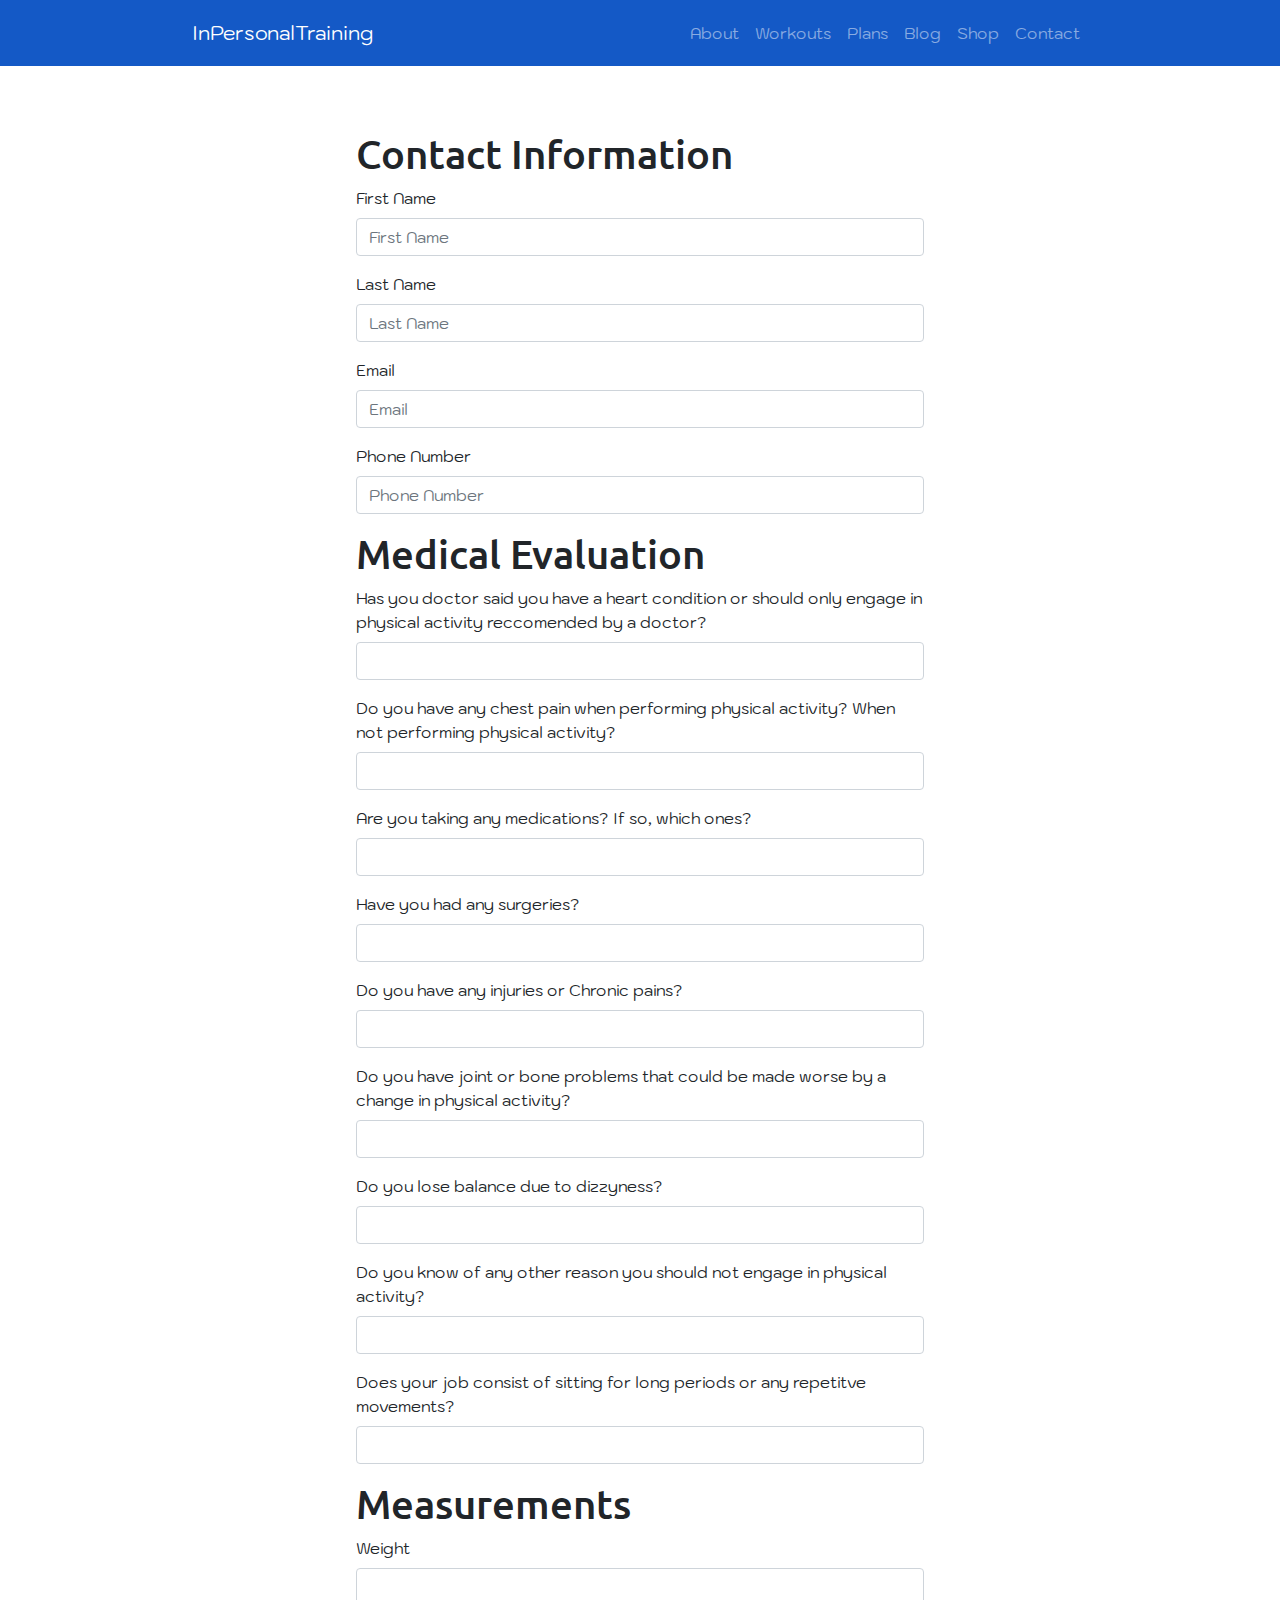
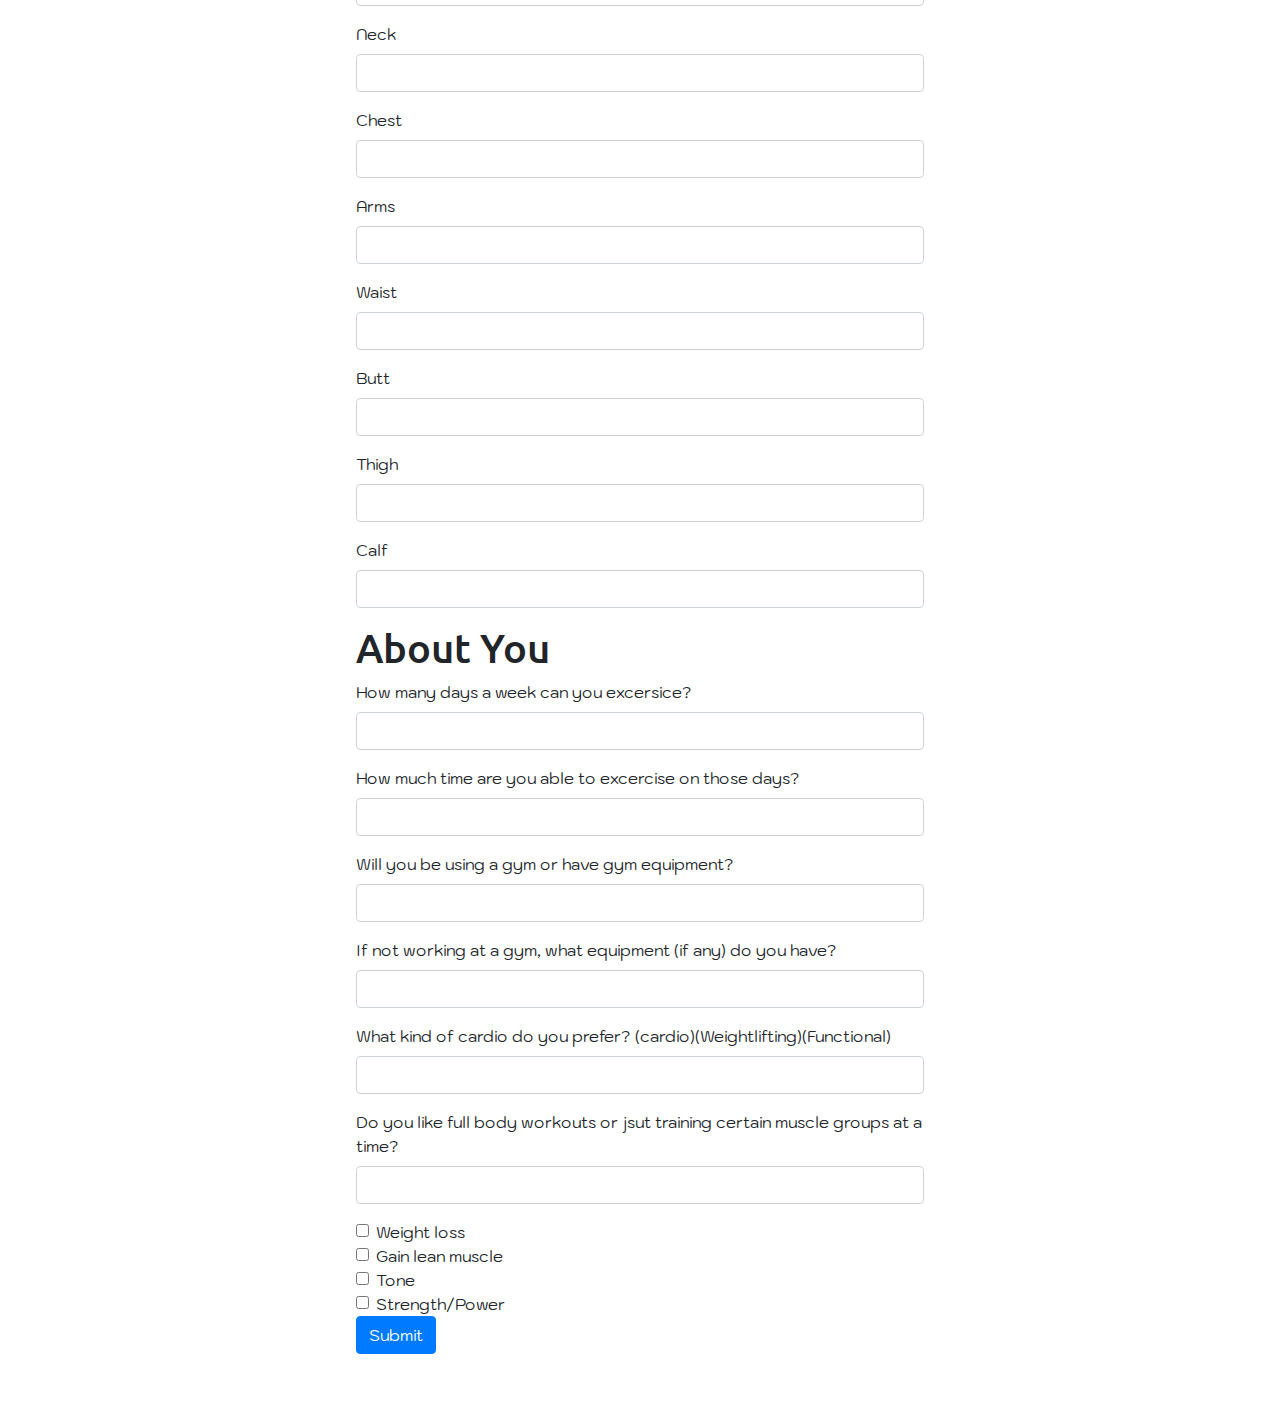
<file: form.html>
<!DOCTYPE html>
<html>
<head>
  <title>InPersonalTraining</title>
  <!--BOOTSTRAP CSS-->
<link rel="stylesheet" href="https://stackpath.bootstrapcdn.com/bootstrap/4.3.1/css/bootstrap.min.css" integrity="sha384-ggOyR0iXCbMQv3Xipma34MD+dH/1fQ784/j6cY/iJTQUOhcWr7x9JvoRxT2MZw1T" crossorigin="anonymous">
  <!--CSS-->
  <link rel="stylesheet" type="text/css" href="css/style.css">
  <!--GOOGLE FONTS-->
<link href="https://fonts.googleapis.com/css?family=Anton|Kodchasan:300,400,500,700|Ubuntu:400,700&display=swap" rel="stylesheet">
  <!--FONTAWESOME-->
  <link rel="stylesheet" href="https://use.fontawesome.com/releases/v5.8.2/css/all.css" integrity="sha384-oS3vJWv+0UjzBfQzYUhtDYW+Pj2yciDJxpsK1OYPAYjqT085Qq/1cq5FLXAZQ7Ay" crossorigin="anonymous">
</head>
<body>
      <nav class="navbar sitcky-top navbar-expand-lg navbar-dark">
        <button class="navbar-toggler" type="button" data-toggle="collapse" data-target="#navbarToggler">
                <span class="navbar-toggler-icon"></span>
            </button>
        <a href="index.html" class="navbar-brand">InPersonalTraining</a>
             <div class="collapse navbar-collapse" id="navbarToggler">
          <ul class="navbar-nav ml-auto">
            <li class="nav-item">
              <a class="nav-link" href="about.html">About</a>
            </li>
            <li class="nav-item">
              <a class="nav-link" href="#">Workouts</a>
            </li>
            <li class="nav-item">
              <a class="nav-link" href="#">Plans</a>
            </li>
            <li class="nav-item">
              <a class="nav-link" href="#">Blog</a>
            </li>
            <li class="nav-item">
              <a class="nav-link" href="#">Shop</a>
            </li>
            <li class="nav-item">
              <a class="nav-link" href="form.html">Contact</a>
            </li>
          </ul>
        </div>
      </nav>
<body>
  <section>
<div class="container-fluid col-lg-8">
    <form>
        <h3>Contact Information</h3>

      <div class="form-group">
        <label for="firstName">First Name</label>
        <input type="email" class="form-control" id="firstName" aria-describedby="emailHelp" placeholder="First Name">
      </div>

      <div class="form-group">
        <label for="lastName">Last Name</label>
        <input type="text" class="form-control" id="lastName" placeholder="Last Name">
      </div>

      <div class="form-group">
        <label for="email">Email</label>
        <input type="text" class="form-control" id="email" placeholder="Email">
      </div>

      <div class="form-group">
        <label for="phoneNumber">Phone Number</label>
        <input type="text" class="form-control" id="phoneNumber" placeholder="Phone Number">
      </div>

      <h3>Medical Evaluation</h3>

      <div class="form-group">
        <label for="medical">Has you doctor said you have a heart condition or should only engage in physical activity reccomended by a doctor?</label>
        <input type="text" class="form-control" id="medical" placeholder="">
      </div>

      <div class="form-group">
        <label for="medical">Do you have any chest pain when performing physical activity? When not performing physical activity?</label>
        <input type="text" class="form-control" id="medical" placeholder="">
      </div>

      <div class="form-group">
        <label for="medical">Are you taking any medications? If so, which ones?</label>
        <input type="text" class="form-control" id="medical" placeholder="">
      </div>

      <div class="form-group">
        <label for="medical">Have you had any surgeries?</label>
        <input type="text" class="form-control" id="medical" placeholder="">
      </div>

      <div class="form-group">
        <label for="medical">Do you have any injuries or Chronic pains?</label>
        <input type="text" class="form-control" id="medical" placeholder="">
      </div>

      <div class="form-group">
        <label for="medical">Do you have joint or bone problems that could be made worse by a change in physical activity?</label>
        <input type="text" class="form-control" id="medical" placeholder="">
      </div>

      <div class="form-group">
        <label for="medical">Do you lose balance due to dizzyness?</label>
        <input type="text" class="form-control" id="medical" placeholder="">
      </div>

      <div class="form-group">
        <label for="medical">Do you know of any other reason you should not engage in physical activity?</label>
        <input type="text" class="form-control" id="medical" placeholder="">
      </div>

      <div class="form-group">
        <label for="medical">Does your job consist of sitting for long periods or any repetitve movements?</label>
        <input type="text" class="form-control" id="medical" placeholder="">
      </div>

      <h3>Measurements</h3>

      <div class="form-group">
        <label for="measurements">Weight</label>
        <input type="text" class="form-control" id="measurements" placeholder="">
      </div>

      <div class="form-group">
        <label for="measurements">Neck</label>
        <input type="text" class="form-control" id="measurements" placeholder="">
      </div>

      <div class="form-group">
        <label for="measurements">Chest</label>
        <input type="text" class="form-control" id="measurements" placeholder="">
      </div>

      <div class="form-group">
        <label for="measurements">Arms</label>
        <input type="text" class="form-control" id="measurements" placeholder="">
      </div>

      <div class="form-group">
        <label for="measurements">Waist</label>
        <input type="text" class="form-control" id="measurements" placeholder="">
      </div>

      <div class="form-group">
        <label for="measurements">Butt</label>
        <input type="text" class="form-control" id="measurements" placeholder="">
      </div>

      <div class="form-group">
        <label for="measurements">Thigh</label>
        <input type="text" class="form-control" id="measurements" placeholder="">
      </div>

      <div class="form-group">
        <label for="measurements">Calf</label>
        <input type="text" class="form-control" id="measurements" placeholder="">
      </div>

      <h3>About You</h3>

      <div class="form-group">
        <label for="aboutYou">How many days a week can you excersice?</label>
        <input type="text" class="form-control" id="aboutYou" placeholder="">
      </div>

      <div class="form-group">
        <label for="aboutYou">How much time are you able to excercise on those days?</label>
        <input type="text" class="form-control" id="aboutYou" placeholder="">
      </div>

      <div class="form-group">
        <label for="aboutYou">Will you be using a gym or have gym equipment?</label>
        <input type="text" class="form-control" id="aboutYou" placeholder="">
      </div>

      <div class="form-group">
        <label for="aboutYou">If not working at a gym, what equipment (if any) do you have?</label>
        <input type="text" class="form-control" id="aboutYou" placeholder="">
      </div>

      <div class="form-group">
        <label for="aboutYou">What kind of cardio do you prefer?
    (cardio)(Weightlifting)(Functional)</label>
        <input type="text" class="form-control" id="aboutYou" placeholder="">
      </div>

      <div class="form-group">
        <label for="aboutYou">Do you like full body workouts or jsut training certain muscle groups at a time?</label>
        <input type="text" class="form-control" id="aboutYou" placeholder="">
      </div>

      <div class="form-check form-check">
        <input class="form-check-input" type="checkbox" id="wegihtLoss" value="option1">
        <label class="form-check-label" for="wegihtLoss">Weight loss</label>
      </div>
      <div class="form-check form-check">
        <input class="form-check-input" type="checkbox" id="gain" value="option2">
        <label class="form-check-label" for="gain">Gain lean muscle</label>
      </div>

      <div class="form-check form-check">
        <input class="form-check-input" type="checkbox" id="tone" value="option1">
        <label class="form-check-label" for="tone">Tone</label>
      </div>
      <div class="form-check form-check">
        <input class="form-check-input" type="checkbox" id="strength" value="option2">
        <label class="form-check-label" for="strength">Strength/Power</label>
      </div>
      <button type="submit" class="btn btn-primary">Submit</button>
    </form> 
</div>
</section>
</body>
</html>




<!--

        <small id="emailHelp" class="form-text text-muted">We'll never share your email with anyone else.</small>

-->
</file>
<file: css/style.css>
/*************************************************
HTML CSS
*************************************************/
body{
	font-family: 'Kodchasan', sans-serif;
}

header{
	background-image:url("banner.png");
	background-size: cover;
	background-position: right;
	height: 70vh;
}

nav{
	background-color: #1459c6;
	padding: 0 15%;
}

h1, h2, h3{
	font-family: 'Ubuntu', sans-serif;
}

h1{
	color: #fff;
	font-size: 6rem;
	font-weight: 700;
	text-transform: uppercase;
	padding-top: 15%;
}

h2{
	padding:3% 0;
	font-size: 3.5rem;
	font-weight: 700;
	text-align: center;
}

h3{
	
	font-size: 2.5rem;
}

p{
	line-height: 2;
	font-weight: 500;
}

section{
	padding: 5% 15%;
}

iframe{
	margin: 0;
}

.blue-text{
	color:#115ceb;
}

#line {
    width: 90%;
    margin: auto;
    border-top: 1px solid #282923;
}

/*************************************************
PAGE BREAKS
*************************************************/

.page-break-image{
	margin:0 auto;
}

/*************************************************
NAVBAR
*************************************************/

.navbar{
	padding: 1% 15%;
}

/*************************************************
HEADER
*************************************************/



.header-padding{
	padding-left: 10%;
	color: #fff;

}


/*************************************************
ABOUT
*************************************************/
.heading-aligned-left{
	text-align: left;
	padding-top: 0;
	margin-top: 0;
}

.about-pic{
	padding-left: 5%;
	height: 100%;
}

.about-p{
	margin-right: 25px;
}


/*************************************************
WHY WE'RE DIFFERENT
*************************************************/

#different{
	text-align: center;
}

#different h3{
	padding-bottom: 3%;
}

.fas{
	margin-bottom: 3%;
}

#different p{
	font-size: 1.5rem;
}



/*************************************************
PROGRAMS
*************************************************/
#programs{
}

.programs-image{
	height: auto;
	width: 100%;
	border-radius: 15%;
}


.programs{
	margin:auto 0;
}


/*************************************************
FOOTER/CONTACT
*************************************************/

#footer{
	padding: 2% 15% 4%;
	background-color: #282923;
}

#footer h2{
	margin-bottom: 50px;
}

.contact-icons{
	text-align: center;
}

.fa-padding{
	padding: 0 2%;
}


/*************************************************
FORM
*************************************************/

@media (max-width: 994px){
	label {font-size: 1.5rem;}
}
</file>
